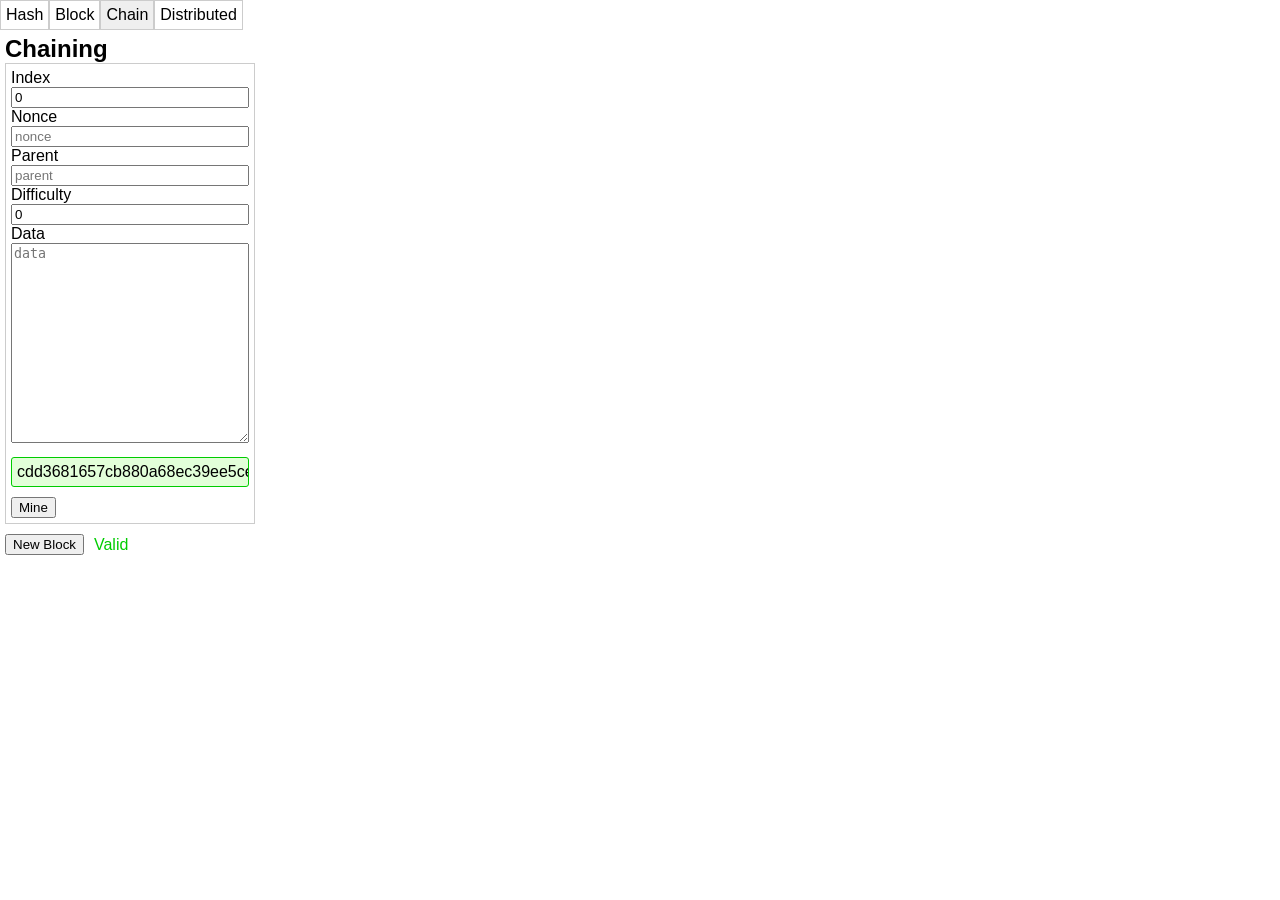
<file: index.html>
<!doctype html>
<html>
	<head>
		<title>Blockchain</title>
		<link rel="manifest" href="manifest.json">
		<link rel="stylesheet" href="css/index.css"></link>
		<meta charset="utf-8" />
		<meta name="viewport" content="width=device-width, initial-scale=1, maximum-scale=1" />
		<link rel="icon" href="img/icon32x32.png" type="image/png" />
	</head>
	<body>
		<app-root>
			<tab-panel selected-index="2">
				<div slot="tab">Hash</div>
				<div slot="tab">Block</div>
				<div slot="tab">Chain</div>
				<div slot="tab">Distributed</div>
				<section slot="content">
					<h1>Hashing (SHA-256)</h1>
					<data-hasher></data-hasher>
				</section>
				<section slot="content">
					<h1>Building Block</h1>
					<block-builder></block-builder>
				</section>
				<section slot="content">
					<h1>Chaining</h1>
					<chain-builder>
						<block-builder data="Hello World"></block-builder>
					</chain-builder>
				</section>
				<section slot="content">
					<h1>Network</h1>
					<network-builder>
						<chain-builder></chain-builder>
						<chain-builder></chain-builder>
						<chain-builder></chain-builder>
					</network-builder>
				</section>
			</tab-panel>
		</app-root>
		<!--<service-worker url="service-worker.js" scope="./"></service-worker>-->
		<script src="js/lib/utilities.js"></script>
		<script src="js/lib/block-chain-tools.js"></script>
		<script src="js/components/service-worker.js"></script>
		<script src="js/components/tab-panel.js"></script>
		<script src="js/components/app-root.js"></script>
		<script src="js/components/data-hasher.js"></script>
		<script src="js/components/block-builder.js"></script>
		<script src="js/components/chain-builder.js"></script>
		<script src="js/components/network-builder.js"></script>
	</body>
</html>
</file>
<file: css/index.css>
:root{
	--primary-color: orange;
	--primary-color-dark: darkorange;
	--complimentary-color: blue;
	--complimentary-color-dark: darkblue;
	--warn-color: #cccc00;
	--warn-background: #FDFFB5;
	--negative-color: #cc0000;
	--negative-background:  #ffebeb;
	--info-color: #0000cc;
	--info-background: #d9dbff;
	--positive-color: #00cc00;
	--positive-background: #e2ffd9;
}
*,
*::before,
*::after {
	box-sizing: border-box;
	position: relative;
}
body,html {
	margin : 0px;
	padding: 0px;
	font-family: arial;
}
label, button, textarea, input {
	display: block;
}
h1,h2,h3,h4,h5,h6{
	margin: 0px;
}
button {
	margin: 0px;
}
ul, ol {
	padding: 0px;
	margin: 0px;
}
li {
	list-style: none;
}
textarea,
input[type='text'],
input[type='email'],
input[type='date']
input[type='tel'],
input[type='url'] {
	width: 100%;
	height: 30px;
	border: 1px solid #ccc;
}
textarea {
	height: 350px;
}
dialog {
	border: none;
	box-shadow: 0px 0px 3px 3px #ccc;
}
button,
.link-button {
	background: var(--primary-color);
	border: none;
	border-radius: 5px;
	padding: 8px;
	color: white;
	font-size: 12px;
	cursor: pointer;
	margin-right: 8px;
}
button:hover,
.link-button:hover {
	background: var(--primary-color-dark);
}
button:focus,
.link-button:focus {
	outline: none;
}
button.toggle,
.link-button.toggle{
	position: relative;
	border-radius: 15px;
	width: 60px;
	height: 30px;
	border: 1px solid #ccc;
	padding: 0px;
	background: var(--complimentary-color);
	transition: 0.25s;
}
button.toggle::after,
.link-button.toggle::after{
	content: "";
	display: block;
	border-radius: 15px;
	width: 30px;
	height: 28px;
	border: 1px solid #ccc;
	background: white;
	position: absolute;
	top: 0px;
	left: 0px;
}
button.toggle.on,
.link-button.toggle.on {
	border: 1px solid #ccc;
	background-color: red
}
button.toggle.on::after{
	transform: translateX(30px);
}

button.toggled:hover,
.link-button.toggled:hover {
	background: var(--complimentary-color-dark);
}
.hidden {
	display: none;
}
.row{
	display: flex;
	flex-flow: row nowrap;
	justify-content: flex-start;
	align-items: center;
}
.stack{
	display: flex;
	flex-flow: column nowrap;
	justify-content: flex-start;
	align-items: center;
}
.stack-stretch{
	flex-flow: column nowrap;
	justify-content: flex-start;
	align-items: stretch;
}
.error {
	color: var(--negative-color);
	background: var(--negative-background);
	border: 1px solid var(--negative-color);
	padding: 5px;
	margin-bottom: 10px;
}
.success {
	color: var(--positive-color);
	background: var(--success-background);
	border: 1px solid var(--success-color);
	padding: 5px;
	margin-bottom: 10px;
}
.warn {
	color: var(--warn-color);
	background: var(--warn-background);
	border: 1px solid var(--warn-color);
	padding: 5px;
	margin-bottom: 10px;
}
.info {
	color: var(--info-color);
	background: var(--info-background);
	border: 1px solid var(--info-color);
	padding: 5px;
	margin-bottom: 10px;
}
</file>
